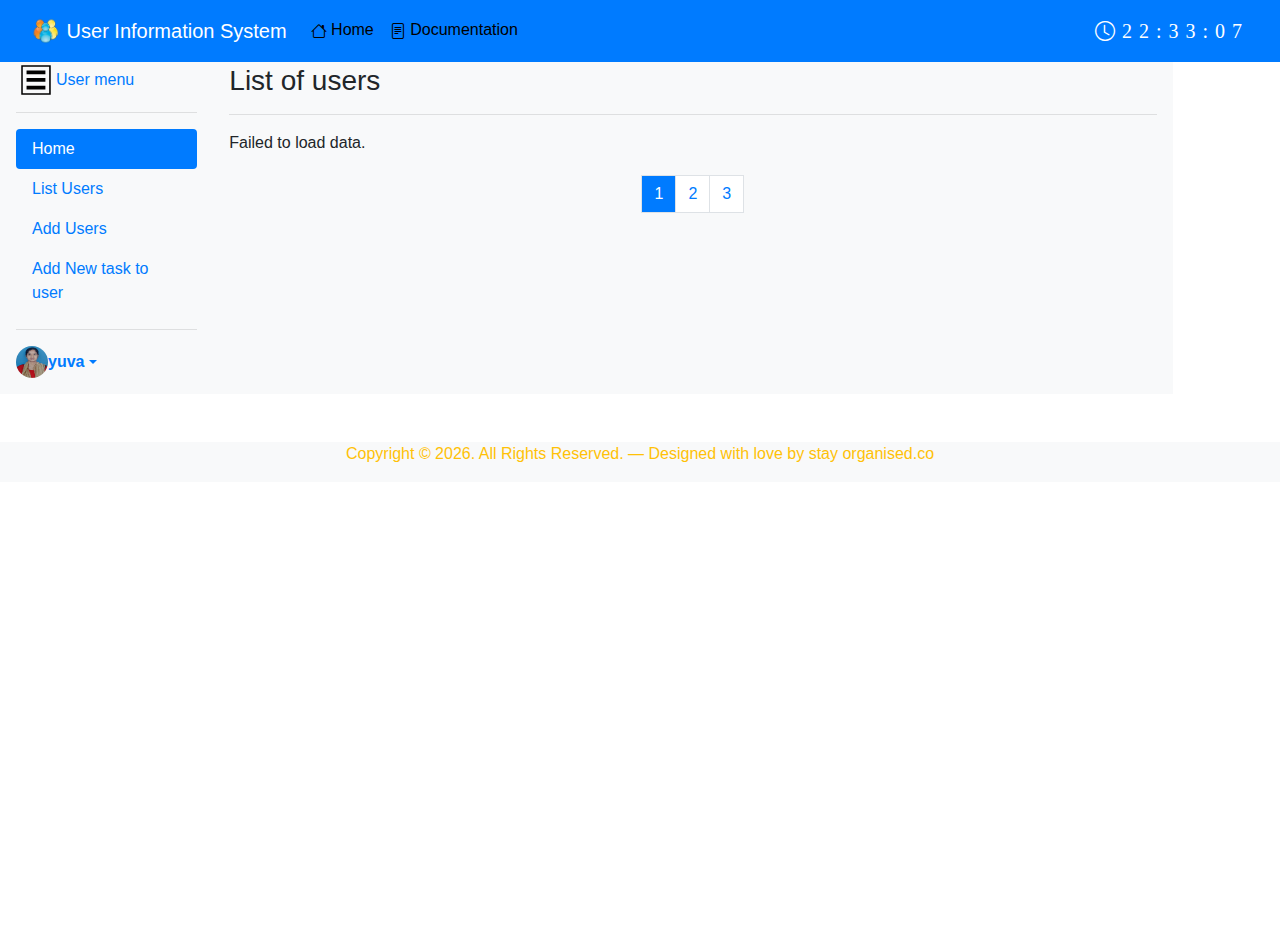
<file: index.html>
<!DOCTYPE html>
<html lang="en">

<head>
    <meta charset="UTF-8">
    <meta name="viewport" content="width=device-width, initial-scale=1.0">
    <meta name="description" content="">
    <meta name="author" content="Mark Otto, Jacob Thornton, and Bootstrap contributors">
    <meta name="generator" content="Hugo 0.84.0">
    <title>Stay Organised</title>
    <script src="//ajax.googleapis.com/ajax/libs/jquery/1.11.0/jquery.min.js"></script>
    <link href="https://cdn.jsdelivr.net/npm/bootstrap@5.0.2/dist/css/bootstrap.min.css" rel="stylesheet"
        integrity="sha384-EVSTQN3/azprG1Anm3QDgpJLIm9Nao0Yz1ztcQTwFspd3yD65VohhpuuCOmLASjC" crossorigin="anonymous">
    <script src="https://cdn.jsdelivr.net/npm/bootstrap@5.2.3/dist/js/bootstrap.bundle.min.js"></script>

    <script src="https://cdn.jsdelivr.net/npm/bootstrap@5.0.2/dist/js/bootstrap.bundle.min.js"
        integrity="sha384-MrcW6ZMFYlzcLA8Nl+NtUVF0sA7MsXsP1UyJoMp4YLEuNSfAP+JcXn/tWtIaxVXM"
        crossorigin="anonymous"></script>
    <!--For Bootstrap  -->

    <!--For Css  -->
    <link rel="stylesheet" href="css/styles.css">
    <link rel="stylesheet" href="https://cdn.jsdelivr.net/npm/bootstrap-icons@1.3.0/font/bootstrap-icons.css">
    <link href="https://cdn.jsdelivr.net/npm/bootstrap-icons@1.10.2/font/bootstrap-icons.css" rel="stylesheet" />
    <link href="css/bootstrap-override.css" rel="stylesheet">
    <!-- <link rel="stylesheet" href="css/custom.css"> -->
    <link rel="stylesheet" href="https://cdnjs.cloudflare.com/ajax/libs/font-awesome/4.7.0/css/font-awesome.min.css">
    <link rel="stylesheet" href="css/sidebars.css">

    <!--For Css  -->
    <link rel="canonical" href="https://getbootstrap.com/docs/5.0/examples/sidebars/">
    <!--for data tables-->
    <link href="https://cdn.jsdelivr.net/npm/bootstrap@5.0.2/dist/css/bootstrap.min.css" rel="stylesheet"
        integrity="sha384-EVSTQN3/azprG1Anm3QDgpJLIm9Nao0Yz1ztcQTwFspd3yD65VohhpuuCOmLASjC" crossorigin="anonymous">
    <link rel="stylesheet" type="text/css" href="https://cdn.datatables.net/1.11.5/css/jquery.dataTables.css">

    <!-- Bootstrap core CSS -->
    <link href="css/bootstrap.min.css" rel="stylesheet">

    <style>
       
    

        @media (min-width: 768px) {
            .bd-placeholder-img-lg {
                font-size: 3.5rem;
            }
        }
    </style>

    <script src="js/sidebars.js"></script>

</head>
<body>
    <svg xmlns="http://www.w3.org/2000/svg" style="display: none;">
        <symbol id="bootstrap" viewBox="0 0 118 94">
            <title>Bootstrap</title>
            <path fill-rule="evenodd" clip-rule="evenodd"
                d="M24.509 0c-6.733 0-11.715 5.893-11.492 12.284.214 6.14-.064 14.092-2.066 20.577C8.943 39.365 5.547 43.485 0 44.014v5.972c5.547.529 8.943 4.649 10.951 11.153 2.002 6.485 2.28 14.437 2.066 20.577C12.794 88.106 17.776 94 24.51 94H93.5c6.733 0 11.714-5.893 11.491-12.284-.214-6.14.064-14.092 2.066-20.577 2.009-6.504 5.396-10.624 10.943-11.153v-5.972c-5.547-.529-8.934-4.649-10.943-11.153-2.002-6.484-2.28-14.437-2.066-20.577C105.214 5.894 100.233 0 93.5 0H24.508zM80 57.863C80 66.663 73.436 72 62.543 72H44a2 2 0 01-2-2V24a2 2 0 012-2h18.437c9.083 0 15.044 4.92 15.044 12.474 0 5.302-4.01 10.049-9.119 10.88v.277C75.317 46.394 80 51.21 80 57.863zM60.521 28.34H49.948v14.934h8.905c6.884 0 10.68-2.772 10.68-7.727 0-4.643-3.264-7.207-9.012-7.207zM49.948 49.2v16.458H60.91c7.167 0 10.964-2.876 10.964-8.281 0-5.406-3.903-8.178-11.425-8.178H49.948z">
            </path>
        </symbol>
        <symbol id="home" viewBox="0 0 16 16">
            <path
                d="M8.354 1.146a.5.5 0 0 0-.708 0l-6 6A.5.5 0 0 0 1.5 7.5v7a.5.5 0 0 0 .5.5h4.5a.5.5 0 0 0 .5-.5v-4h2v4a.5.5 0 0 0 .5.5H14a.5.5 0 0 0 .5-.5v-7a.5.5 0 0 0-.146-.354L13 5.793V2.5a.5.5 0 0 0-.5-.5h-1a.5.5 0 0 0-.5.5v1.293L8.354 1.146zM2.5 14V7.707l5.5-5.5 5.5 5.5V14H10v-4a.5.5 0 0 0-.5-.5h-3a.5.5 0 0 0-.5.5v4H2.5z" />
        </symbol>
        <symbol id="speedometer2" viewBox="0 0 16 16">
            <path
                d="M8 4a.5.5 0 0 1 .5.5V6a.5.5 0 0 1-1 0V4.5A.5.5 0 0 1 8 4zM3.732 5.732a.5.5 0 0 1 .707 0l.915.914a.5.5 0 1 1-.708.708l-.914-.915a.5.5 0 0 1 0-.707zM2 10a.5.5 0 0 1 .5-.5h1.586a.5.5 0 0 1 0 1H2.5A.5.5 0 0 1 2 10zm9.5 0a.5.5 0 0 1 .5-.5h1.5a.5.5 0 0 1 0 1H12a.5.5 0 0 1-.5-.5zm.754-4.246a.389.389 0 0 0-.527-.02L7.547 9.31a.91.91 0 1 0 1.302 1.258l3.434-4.297a.389.389 0 0 0-.029-.518z" />
            <path fill-rule="evenodd"
                d="M0 10a8 8 0 1 1 15.547 2.661c-.442 1.253-1.845 1.602-2.932 1.25C11.309 13.488 9.475 13 8 13c-1.474 0-3.31.488-4.615.911-1.087.352-2.49.003-2.932-1.25A7.988 7.988 0 0 1 0 10zm8-7a7 7 0 0 0-6.603 9.329c.203.575.923.876 1.68.63C4.397 12.533 6.358 12 8 12s3.604.532 4.923.96c.757.245 1.477-.056 1.68-.631A7 7 0 0 0 8 3z" />
        </symbol>
        <symbol id="table" viewBox="0 0 16 16">
            <path
                d="M0 2a2 2 0 0 1 2-2h12a2 2 0 0 1 2 2v12a2 2 0 0 1-2 2H2a2 2 0 0 1-2-2V2zm15 2h-4v3h4V4zm0 4h-4v3h4V8zm0 4h-4v3h3a1 1 0 0 0 1-1v-2zm-5 3v-3H6v3h4zm-5 0v-3H1v2a1 1 0 0 0 1 1h3zm-4-4h4V8H1v3zm0-4h4V4H1v3zm5-3v3h4V4H6zm4 4H6v3h4V8z" />
        </symbol>
        <symbol id="people-circle" viewBox="0 0 16 16">
            <path d="M11 6a3 3 0 1 1-6 0 3 3 0 0 1 6 0z" />
            <path fill-rule="evenodd"
                d="M0 8a8 8 0 1 1 16 0A8 8 0 0 1 0 8zm8-7a7 7 0 0 0-5.468 11.37C3.242 11.226 4.805 10 8 10s4.757 1.225 5.468 2.37A7 7 0 0 0 8 1z" />
        </symbol>
        <symbol id="grid" viewBox="0 0 16 16">
            <path
                d="M1 2.5A1.5 1.5 0 0 1 2.5 1h3A1.5 1.5 0 0 1 7 2.5v3A1.5 1.5 0 0 1 5.5 7h-3A1.5 1.5 0 0 1 1 5.5v-3zM2.5 2a.5.5 0 0 0-.5.5v3a.5.5 0 0 0 .5.5h3a.5.5 0 0 0 .5-.5v-3a.5.5 0 0 0-.5-.5h-3zm6.5.5A1.5 1.5 0 0 1 10.5 1h3A1.5 1.5 0 0 1 15 2.5v3A1.5 1.5 0 0 1 13.5 7h-3A1.5 1.5 0 0 1 9 5.5v-3zm1.5-.5a.5.5 0 0 0-.5.5v3a.5.5 0 0 0 .5.5h3a.5.5 0 0 0 .5-.5v-3a.5.5 0 0 0-.5-.5h-3zM1 10.5A1.5 1.5 0 0 1 2.5 9h3A1.5 1.5 0 0 1 7 10.5v3A1.5 1.5 0 0 1 5.5 15h-3A1.5 1.5 0 0 1 1 13.5v-3zm1.5-.5a.5.5 0 0 0-.5.5v3a.5.5 0 0 0 .5.5h3a.5.5 0 0 0 .5-.5v-3a.5.5 0 0 0-.5-.5h-3zm6.5.5A1.5 1.5 0 0 1 10.5 9h3a1.5 1.5 0 0 1 1.5 1.5v3a1.5 1.5 0 0 1-1.5 1.5h-3A1.5 1.5 0 0 1 9 13.5v-3zm1.5-.5a.5.5 0 0 0-.5.5v3a.5.5 0 0 0 .5.5h3a.5.5 0 0 0 .5-.5v-3a.5.5 0 0 0-.5-.5h-3z" />
        </symbol>
        <symbol id="collection" viewBox="0 0 16 16">
            <path
                d="M2.5 3.5a.5.5 0 0 1 0-1h11a.5.5 0 0 1 0 1h-11zm2-2a.5.5 0 0 1 0-1h7a.5.5 0 0 1 0 1h-7zM0 13a1.5 1.5 0 0 0 1.5 1.5h13A1.5 1.5 0 0 0 16 13V6a1.5 1.5 0 0 0-1.5-1.5h-13A1.5 1.5 0 0 0 0 6v7zm1.5.5A.5.5 0 0 1 1 13V6a.5.5 0 0 1 .5-.5h13a.5.5 0 0 1 .5.5v7a.5.5 0 0 1-.5.5h-13z" />
        </symbol>
        <symbol id="calendar3" viewBox="0 0 16 16">
            <path
                d="M14 0H2a2 2 0 0 0-2 2v12a2 2 0 0 0 2 2h12a2 2 0 0 0 2-2V2a2 2 0 0 0-2-2zM1 3.857C1 3.384 1.448 3 2 3h12c.552 0 1 .384 1 .857v10.286c0 .473-.448.857-1 .857H2c-.552 0-1-.384-1-.857V3.857z" />
            <path
                d="M6.5 7a1 1 0 1 0 0-2 1 1 0 0 0 0 2zm3 0a1 1 0 1 0 0-2 1 1 0 0 0 0 2zm3 0a1 1 0 1 0 0-2 1 1 0 0 0 0 2zm-9 3a1 1 0 1 0 0-2 1 1 0 0 0 0 2zm3 0a1 1 0 1 0 0-2 1 1 0 0 0 0 2zm3 0a1 1 0 1 0 0-2 1 1 0 0 0 0 2zm3 0a1 1 0 1 0 0-2 1 1 0 0 0 0 2zm-9 3a1 1 0 1 0 0-2 1 1 0 0 0 0 2zm3 0a1 1 0 1 0 0-2 1 1 0 0 0 0 2zm3 0a1 1 0 1 0 0-2 1 1 0 0 0 0 2z" />
        </symbol>
        <symbol id="chat-quote-fill" viewBox="0 0 16 16">
            <path
                d="M16 8c0 3.866-3.582 7-8 7a9.06 9.06 0 0 1-2.347-.306c-.584.296-1.925.864-4.181 1.234-.2.032-.352-.176-.273-.362.354-.836.674-1.95.77-2.966C.744 11.37 0 9.76 0 8c0-3.866 3.582-7 8-7s8 3.134 8 7zM7.194 6.766a1.688 1.688 0 0 0-.227-.272 1.467 1.467 0 0 0-.469-.324l-.008-.004A1.785 1.785 0 0 0 5.734 6C4.776 6 4 6.746 4 7.667c0 .92.776 1.666 1.734 1.666.343 0 .662-.095.931-.26-.137.389-.39.804-.81 1.22a.405.405 0 0 0 .011.59c.173.16.447.155.614-.01 1.334-1.329 1.37-2.758.941-3.706a2.461 2.461 0 0 0-.227-.4zM11 9.073c-.136.389-.39.804-.81 1.22a.405.405 0 0 0 .012.59c.172.16.446.155.613-.01 1.334-1.329 1.37-2.758.942-3.706a2.466 2.466 0 0 0-.228-.4 1.686 1.686 0 0 0-.227-.273 1.466 1.466 0 0 0-.469-.324l-.008-.004A1.785 1.785 0 0 0 10.07 6c-.957 0-1.734.746-1.734 1.667 0 .92.777 1.666 1.734 1.666.343 0 .662-.095.931-.26z" />
        </symbol>
        <symbol id="cpu-fill" viewBox="0 0 16 16">
            <path d="M6.5 6a.5.5 0 0 0-.5.5v3a.5.5 0 0 0 .5.5h3a.5.5 0 0 0 .5-.5v-3a.5.5 0 0 0-.5-.5h-3z" />
            <path
                d="M5.5.5a.5.5 0 0 0-1 0V2A2.5 2.5 0 0 0 2 4.5H.5a.5.5 0 0 0 0 1H2v1H.5a.5.5 0 0 0 0 1H2v1H.5a.5.5 0 0 0 0 1H2v1H.5a.5.5 0 0 0 0 1H2A2.5 2.5 0 0 0 4.5 14v1.5a.5.5 0 0 0 1 0V14h1v1.5a.5.5 0 0 0 1 0V14h1v1.5a.5.5 0 0 0 1 0V14h1v1.5a.5.5 0 0 0 1 0V14a2.5 2.5 0 0 0 2.5-2.5h1.5a.5.5 0 0 0 0-1H14v-1h1.5a.5.5 0 0 0 0-1H14v-1h1.5a.5.5 0 0 0 0-1H14v-1h1.5a.5.5 0 0 0 0-1H14A2.5 2.5 0 0 0 11.5 2V.5a.5.5 0 0 0-1 0V2h-1V.5a.5.5 0 0 0-1 0V2h-1V.5a.5.5 0 0 0-1 0V2h-1V.5zm1 4.5h3A1.5 1.5 0 0 1 11 6.5v3A1.5 1.5 0 0 1 9.5 11h-3A1.5 1.5 0 0 1 5 9.5v-3A1.5 1.5 0 0 1 6.5 5z" />
        </symbol>
        <symbol id="gear-fill" viewBox="0 0 16 16">
            <path
                d="M9.405 1.05c-.413-1.4-2.397-1.4-2.81 0l-.1.34a1.464 1.464 0 0 1-2.105.872l-.31-.17c-1.283-.698-2.686.705-1.987 1.987l.169.311c.446.82.023 1.841-.872 2.105l-.34.1c-1.4.413-1.4 2.397 0 2.81l.34.1a1.464 1.464 0 0 1 .872 2.105l-.17.31c-.698 1.283.705 2.686 1.987 1.987l.311-.169a1.464 1.464 0 0 1 2.105.872l.1.34c.413 1.4 2.397 1.4 2.81 0l.1-.34a1.464 1.464 0 0 1 2.105-.872l.31.17c1.283.698 2.686-.705 1.987-1.987l-.169-.311a1.464 1.464 0 0 1 .872-2.105l.34-.1c1.4-.413 1.4-2.397 0-2.81l-.34-.1a1.464 1.464 0 0 1-.872-2.105l.17-.31c.698-1.283-.705-2.686-1.987-1.987l-.311.169a1.464 1.464 0 0 1-2.105-.872l-.1-.34zM8 10.93a2.929 2.929 0 1 1 0-5.86 2.929 2.929 0 0 1 0 5.858z" />
        </symbol>
        <symbol id="speedometer" viewBox="0 0 16 16">
            <path
                d="M8 2a.5.5 0 0 1 .5.5V4a.5.5 0 0 1-1 0V2.5A.5.5 0 0 1 8 2zM3.732 3.732a.5.5 0 0 1 .707 0l.915.914a.5.5 0 1 1-.708.708l-.914-.915a.5.5 0 0 1 0-.707zM2 8a.5.5 0 0 1 .5-.5h1.586a.5.5 0 0 1 0 1H2.5A.5.5 0 0 1 2 8zm9.5 0a.5.5 0 0 1 .5-.5h1.5a.5.5 0 0 1 0 1H12a.5.5 0 0 1-.5-.5zm.754-4.246a.389.389 0 0 0-.527-.02L7.547 7.31A.91.91 0 1 0 8.85 8.569l3.434-4.297a.389.389 0 0 0-.029-.518z" />
            <path fill-rule="evenodd"
                d="M6.664 15.889A8 8 0 1 1 9.336.11a8 8 0 0 1-2.672 15.78zm-4.665-4.283A11.945 11.945 0 0 1 8 10c2.186 0 4.236.585 6.001 1.606a7 7 0 1 0-12.002 0z" />
        </symbol>
        <symbol id="toggles2" viewBox="0 0 16 16">
            <path d="M9.465 10H12a2 2 0 1 1 0 4H9.465c.34-.588.535-1.271.535-2 0-.729-.195-1.412-.535-2z" />
            <path
                d="M6 15a3 3 0 1 0 0-6 3 3 0 0 0 0 6zm0 1a4 4 0 1 1 0-8 4 4 0 0 1 0 8zm.535-10a3.975 3.975 0 0 1-.409-1H4a1 1 0 0 1 0-2h2.126c.091-.355.23-.69.41-1H4a2 2 0 1 0 0 4h2.535z" />
            <path d="M14 4a4 4 0 1 1-8 0 4 4 0 0 1 8 0z" />
        </symbol>
        <symbol id="tools" viewBox="0 0 16 16">
            <path
                d="M1 0L0 1l2.2 3.081a1 1 0 0 0 .815.419h.07a1 1 0 0 1 .708.293l2.675 2.675-2.617 2.654A3.003 3.003 0 0 0 0 13a3 3 0 1 0 5.878-.851l2.654-2.617.968.968-.305.914a1 1 0 0 0 .242 1.023l3.356 3.356a1 1 0 0 0 1.414 0l1.586-1.586a1 1 0 0 0 0-1.414l-3.356-3.356a1 1 0 0 0-1.023-.242L10.5 9.5l-.96-.96 2.68-2.643A3.005 3.005 0 0 0 16 3c0-.269-.035-.53-.102-.777l-2.14 2.141L12 4l-.364-1.757L13.777.102a3 3 0 0 0-3.675 3.68L7.462 6.46 4.793 3.793a1 1 0 0 1-.293-.707v-.071a1 1 0 0 0-.419-.814L1 0zm9.646 10.646a.5.5 0 0 1 .708 0l3 3a.5.5 0 0 1-.708.708l-3-3a.5.5 0 0 1 0-.708zM3 11l.471.242.529.026.287.445.445.287.026.529L5 13l-.242.471-.026.529-.445.287-.287.445-.529.026L3 15l-.471-.242L2 14.732l-.287-.445L1.268 14l-.026-.529L1 13l.242-.471.026-.529.445-.287.287-.445.529-.026L3 11z" />
        </symbol>
        <symbol id="chevron-right" viewBox="0 0 16 16">
            <path fill-rule="evenodd"
                d="M4.646 1.646a.5.5 0 0 1 .708 0l6 6a.5.5 0 0 1 0 .708l-6 6a.5.5 0 0 1-.708-.708L10.293 8 4.646 2.354a.5.5 0 0 1 0-.708z" />
        </symbol>
        <symbol id="geo-fill" viewBox="0 0 16 16">
            <path fill-rule="evenodd"
                d="M4 4a4 4 0 1 1 4.5 3.969V13.5a.5.5 0 0 1-1 0V7.97A4 4 0 0 1 4 3.999zm2.493 8.574a.5.5 0 0 1-.411.575c-.712.118-1.28.295-1.655.493a1.319 1.319 0 0 0-.37.265.301.301 0 0 0-.057.09V14l.002.008a.147.147 0 0 0 .016.033.617.617 0 0 0 .145.15c.165.13.435.27.813.395.751.25 1.82.414 3.024.414s2.273-.163 3.024-.414c.378-.126.648-.265.813-.395a.619.619 0 0 0 .146-.15.148.148 0 0 0 .015-.033L12 14v-.004a.301.301 0 0 0-.057-.09 1.318 1.318 0 0 0-.37-.264c-.376-.198-.943-.375-1.655-.493a.5.5 0 1 1 .164-.986c.77.127 1.452.328 1.957.594C12.5 13 13 13.4 13 14c0 .426-.26.752-.544.977-.29.228-.68.413-1.116.558-.878.293-2.059.465-3.34.465-1.281 0-2.462-.172-3.34-.465-.436-.145-.826-.33-1.116-.558C3.26 14.752 3 14.426 3 14c0-.599.5-1 .961-1.243.505-.266 1.187-.467 1.957-.594a.5.5 0 0 1 .575.411z" />
        </symbol>
        <symbol id="bi bi-view-list" viewBox="0 0 16 16">
            <path fill-rule="evenodd"
                d="M3 4.5h10a2 2 0 0 1 2 2v3a2 2 0 0 1-2 2H3a2 2 0 0 1-2-2v-3a2 2 0 0 1 2-2m0 1a1 1 0 0 0-1 1v3a1 1 0 0 0 1 1h10a1 1 0 0 0 1-1v-3a1 1 0 0 0-1-1zM1 2a.5.5 0 0 1 .5-.5h13a.5.5 0 0 1 0 1h-13A.5.5 0 0 1 1 2m0 12a.5.5 0 0 1 .5-.5h13a.5.5 0 0 1 0 1h-13A.5.5 0 0 1 1 14" />
        </symbol>
    </svg>
    <nav class="navbar navbar-expand-lg navbar-dark bg-primary fixed-top">
        <div class="container-fluid">
            <a class="navbar-brand" href="index.html">
                <img src="images/pngegg.png" width="30" height="30" class="d-inline-block align-top" alt="Griyaa Skills Logo">
                <span>User Information System</span>
            </a>
            <button class="navbar-toggler" type="button" data-bs-toggle="collapse" data-bs-target="#navbarCollapse" aria-controls="navbarCollapse" aria-expanded="false" aria-label="Toggle navigation">
                <span class="navbar-toggler-icon"></span>
            </button>
            <div class="collapse navbar-collapse" id="navbarCollapse">
                <ul class="navbar-nav mr-auto mb-2 mb-lg-0">
                    <li class="nav-item">
                        <a class="nav-link active" href="index.html"><span class="bi bi-house"></span> Home</a>
                    </li>
                    <li class="nav-item">
                        <a class="nav-link active" href="documentation.html"><span class="bi bi-file-text"></span> Documentation</a>
                    </li>
                </ul>
                <div class="navbar-text text-white">
                    <span class="bi bi-clock clock"></span>
                </div>
            </div>
        </div>
    </nav>
       <div class="container-fluid mt-5">
        <div class="row">
            <!-- Left column (menu) -->
            <div class="col-md-2 sidebar bg-light p-3">
                <a href="/" class="d-flex align-items-center link-dark text-decoration-none">
                    <img src="images/menu.svg" width="40" height="32" class="d-inline-block align-top" alt="Griyaa Skills Logo">
                    <span class="fs-4"> User menu</span>
                </a>
                <hr>
                <ul class="nav nav-pills flex-column mb-auto">
                    <li class="nav-item">
                        <a href="index.html" class="nav-link active" aria-current="page">
                            Home
                        </a>
                    </li>
                    <li>
                        <a href="index.html" class="nav-link link-dark">
                            List Users
                        </a>
                    </li>
                    <li>
                        <a href="new_user.html" class="nav-link link-dark">
                            Add Users
                        </a>
                    </li>
                    <li>
                        <a href="new-todo.html" class="nav-link link-dark">
                            Add New task to user
                        </a>
                    </li>
                </ul>
                <hr>
                <div class="dropdown">
                    <a href="#" class="d-flex align-items-center link-dark text-decoration-none dropdown-toggle"
                        id="dropdownUser2" data-bs-toggle="dropdown" aria-expanded="false">
                        <img src="./images/20240421_201743.jpg" alt="" width="32" height="32" class="rounded-circle me-2">
                        <strong>yuva</strong>
                    </a>
                    <ul class="dropdown-menu text-small shadow" aria-labelledby="dropdownUser2">
                     
                        <li><a class="dropdown-item" href="#">Settings</a></li>
                        <li><a class="dropdown-item" href="#">Profile</a></li>
                        <li>
                            <hr class="dropdown-divider">
                        </li>
                        <li><a class="dropdown-item" href="#">Sign out</a></li>
                    </ul>
                </div>
            </div>
            <!-- Right column (user data) -->
            <div class="col-md-9 p-3 bg-light">
                <h3>List of users</h3>
                <hr>
                <div id="userData"></div>
                <div class="pagination" id="paginationControls">
                    <a href="#" class="page-link" data-page="1">1</a>
                    <a href="#" class="page-link" data-page="2">2</a>
                    <a href="#" class="page-link" data-page="3">3</a>
                </div>
            </div>
        </div>
    </div>
    <script>
        window.onload = function () {
            const userDataDiv = document.getElementById('userData');
            const paginationControls = document.getElementById('paginationControls');
            const itemsPerPage = 5;
            let currentPage = 1;
            let userData = [];

            fetch('http://localhost:8083/api/users')
                .then(response => {
                    if (!response.ok) {
                        throw new Error('Network response was not ok');
                    }
                    return response.json();
                })
                .then(data => {
                    userData = data;
                    renderTable();
                    renderPaginationControls();
                })
                .catch(error => {
                    console.error('Error fetching data:', error);
                    userDataDiv.textContent = 'Failed to load data.';
                });

            function renderTable() {
                userDataDiv.innerHTML = '';
                const start = (currentPage - 1) * itemsPerPage;
                const end = start + itemsPerPage;
                const paginatedData = userData.slice(start, end);

                if (paginatedData.length > 0) {
                    const table = document.createElement('table');
                    table.classList.add('table', 'table-hover', 'table-bordered');
                    table.border = '1';

                    const headerRow = table.insertRow();
                    for (const key in paginatedData[0]) {
                        const headerCell = document.createElement('th');
                        headerCell.textContent = key;
                        headerRow.appendChild(headerCell);
                    }
                    const detailsHeaderCell = document.createElement('th');
                    detailsHeaderCell.textContent = 'Details';
                    headerRow.appendChild(detailsHeaderCell);

                    paginatedData.forEach(user => {
                        const row = table.insertRow();
                        for (const key in user) {
                            const cell = row.insertCell();
                            cell.textContent = user[key];
                        }
                        const showDetailsCell = document.createElement('td');
                        const detailsLink = document.createElement('a');
                        detailsLink.href = `user-todos.html?uid=${user.id}`;
                        detailsLink.textContent = 'See details';
                        showDetailsCell.appendChild(detailsLink);
                        row.appendChild(showDetailsCell);
                    });

                    userDataDiv.appendChild(table);
                } else {
                    userDataDiv.textContent = 'No users found.';
                }
            }

            function renderPaginationControls() {
                const paginationControls = document.querySelector('.pagination');
                paginationControls.innerHTML = '';
                const totalPages = Math.ceil(userData.length / itemsPerPage);

                for (let i = 1; i <= totalPages; i++) {
                    const button = document.createElement('button');
                    button.textContent = i;
                    if (i === currentPage) {
                        button.classList.add('active');
                    }
                    button.addEventListener('click', () => {
                        currentPage = i;
                        renderTable();
                        renderPaginationControls();
                    });
                    paginationControls.appendChild(button);
                }
            }

        }

        function updateClock() {
            var now = new Date();
            var hours = now.getHours();
            var minutes = now.getMinutes();
            var seconds = now.getSeconds();

            // Ensure double digits
            hours = hours < 10 ? '0' + hours : hours;
            minutes = minutes < 10 ? '0' + minutes : minutes;
            seconds = seconds < 10 ? '0' + seconds : seconds;

            // Format time
            var time = hours + ':' + minutes + ':' + seconds;

            // Display time in the clock area
            document.querySelector('.clock').textContent = time;
        }

        // Update clock every second
        setInterval(updateClock, 1000);

        // Initial call to display the clock
        updateClock();

        document.addEventListener("DOMContentLoaded", function () {
            function changePage(pageNumber) {
                console.log("Page changed to: " + pageNumber);

                document.querySelectorAll('.page-link').forEach(function (link) {
                    link.classList.remove('active');
                });

                document.querySelector('.page-link[data-page="' + pageNumber + '"]').classList.add('active');
            }

            document.querySelectorAll('.page-link').forEach(function (link) {
                link.addEventListener('click', function (event) {
                    event.preventDefault();
                    var pageNumber = this.getAttribute('data-page');
                    changePage(pageNumber);
                });
            });

            document.querySelector('.page-link[data-page="1"]').classList.add('active');
        });
    </script>
  <script src="js/bootstrap.bundle.min.js"></script>
    <script src="https://ajax.googleapis.com/ajax/libs/jquery/3.5.1/jquery.min.js"></script>
    <script src="https://cdnjs.cloudflare.com/ajax/libs/popper.js/1.16.0/umd/popper.min.js"></script>
    <script src="https://maxcdn.bootstrapcdn.com/bootstrap/4.5.2/js/bootstrap.min.js"></script>

    <!-- Custom JavaScript -->
    <div class="site-footer bg-light">
        <div class="container">
            <div class="row mt-5 text-warning">
                <div class="col-12 text-center">
                    <p class="text-warning">Copyright &copy;
                        <script>document.write(new Date().getFullYear());</script>. All Rights Reserved. &mdash;
                        Designed with love by stay organised.co
                    </p>
                </div>
            </div>
        </div>
    </div>
</body>
</html>
</file>
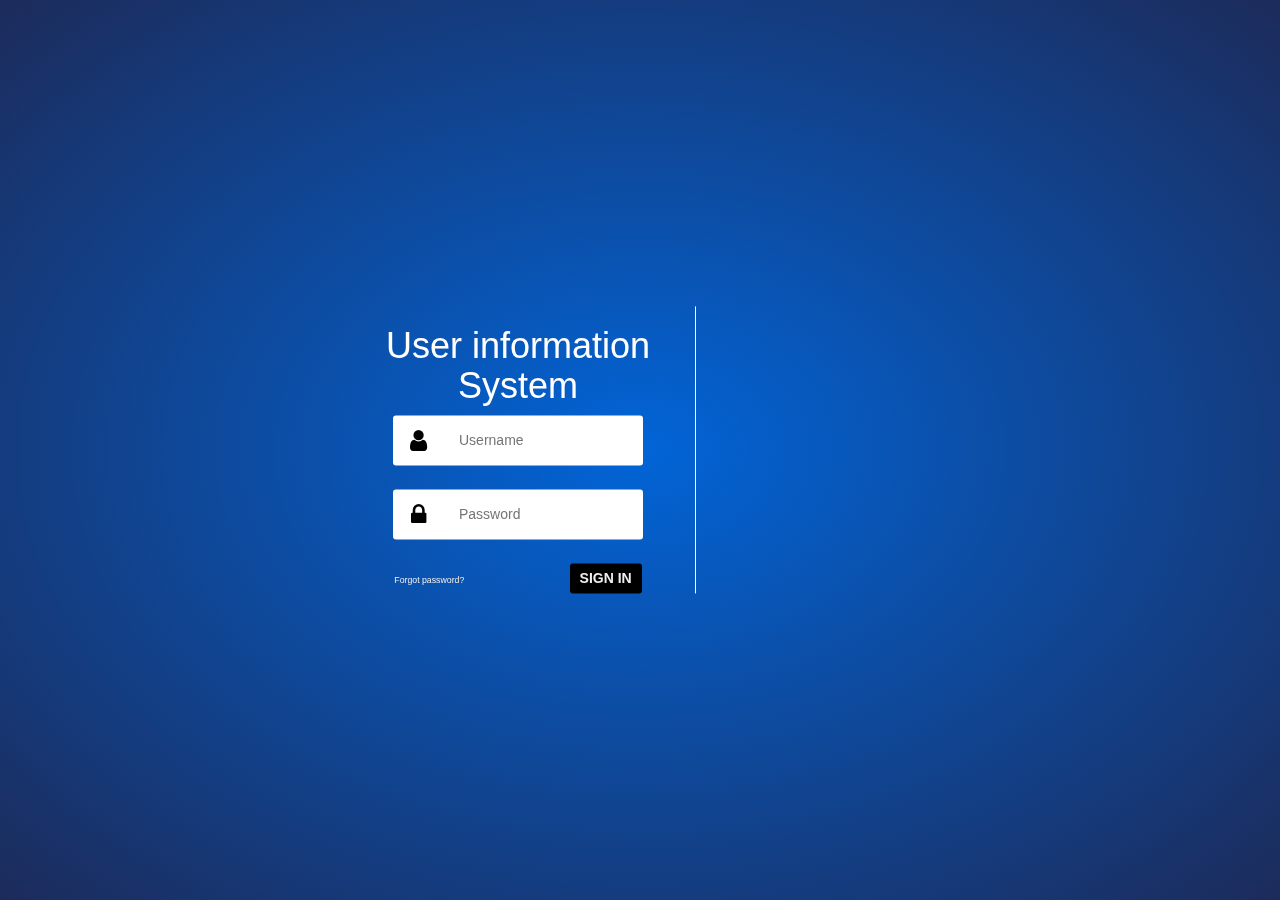
<file: login.html>
<!DOCTYPE html>
<html lang="en">

<head>
    <meta charset="UTF-8">
    <meta name="viewport" content="width=device-width, initial-scale=1.0">
    <title>Document</title>
    <link href="//maxcdn.bootstrapcdn.com/bootstrap/4.1.1/css/bootstrap.min.css" rel="stylesheet" id="bootstrap-css">
    <script src="//maxcdn.bootstrapcdn.com/bootstrap/4.1.1/js/bootstrap.min.js"></script>
    <script src="//cdnjs.cloudflare.com/ajax/libs/jquery/3.2.1/jquery.min.js"></script>
    <!------ Include the above in your HEAD tag ---------->

    <link href="//maxcdn.bootstrapcdn.com/bootstrap/3.3.0/css/bootstrap.min.css" rel="stylesheet" id="bootstrap-css">
    <script src="//maxcdn.bootstrapcdn.com/bootstrap/3.3.0/js/bootstrap.min.js"></script>
    <script src="//code.jquery.com/jquery-1.11.1.min.js"></script>
    <!-- Include the above in your HEAD tag -->

    <link rel="stylesheet" href="//maxcdn.bootstrapcdn.com/font-awesome/4.3.0/css/font-awesome.min.css">
    <link rel="stylesheet" href="css/login.css">
</head>

<body>
    <div class="main">


        <div class="container">
            <center>
                <div class="middle">
                    <div id="login">
                        <h1>User information System</h1>
                        <form action="javascript:void(0);" method="get" id="todoForm">

                            <fieldset class="clearfix">

                                <p><span class="fa fa-user"></span><input type="text" Placeholder="Username" required>
                                </p> <!-- JS because of IE support; better: placeholder="Username" -->
                                <p><span class="fa fa-lock"></span><input type="password" Placeholder="Password"
                                        required></p> <!-- JS because of IE support; better: placeholder="Password" -->

                                <div>
                                    <span style="width:48%; text-align:left;  display: inline-block;"><a
                                            class="small-text" href="#">Forgot
                                            password?</a></span>
                                    <span style="width:50%; text-align:right;  display: inline-block;"><input
                                            type="submit" value="Sign In"></span>
                                </div>

                            </fieldset>
                            <div class="clearfix"></div>
                        </form>

                        <div class="clearfix"></div>

                    </div> <!-- end login -->
                    <div class="logo">

                        <div class="clearfix"></div>
                    </div>

                </div>
            </center>
        </div>

    </div>
    <script>
        window.onload = function () {
            const form = document.getElementById('todoForm');
            form.addEventListener('submit', function (event) {
                event.preventDefault(); // Prevent default form submission
    
                const formData = new FormData(form);
                const name = formData.get('name');
                const username = formData.get('username');
                const password = formData.get('password');
    
                // Check if user exists by sending a GET request to retrieve user data
                fetch(`http://localhost:8083/api/users?username=${username}`, {
                    method: 'GET',
                    headers: {
                        'Content-Type': 'application/json'
                    }
                })
                .then(response => {
                    if (response.ok) {
                        return response.json(); // Parse response JSON
                    } else {
                        throw new Error('Failed to retrieve user data');
                    }
                })
                .then(userData => {
                    // User exists if userData is not empty
                    if (userData && userData.length > 0) {
                        // Redirect to index.html if user is found
                        window.location.href = 'index.html';
                    } else {
                        // Show error message if user does not exist
                        alert('You are not an admin user.');
                    }
                })
                .catch(error => {
                    console.error('Error checking user data:', error);
                    alert('Failed to check user data. Please try again.');
                });
            });
            
        };
    </script>
    
</body>

</html>
</file>
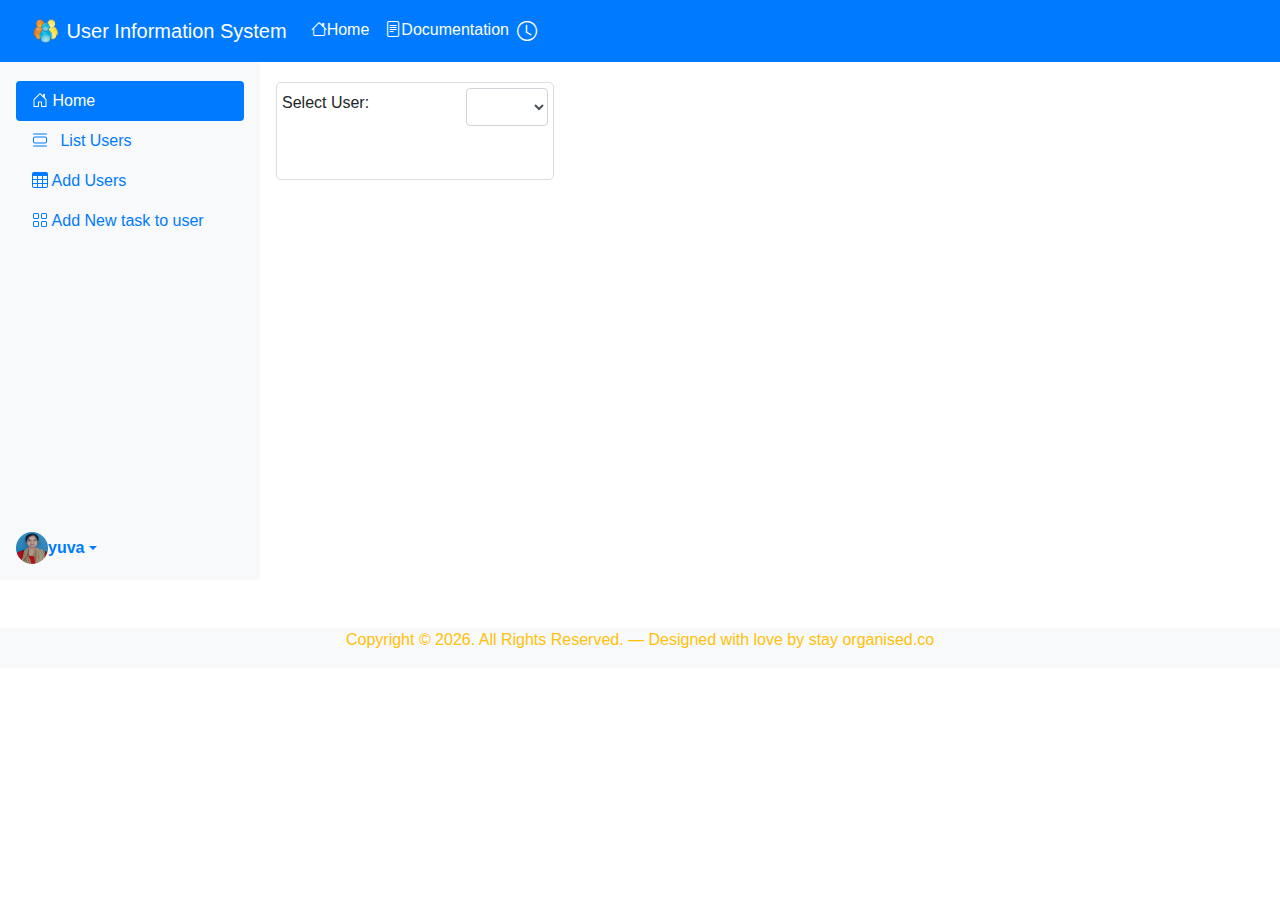
<file: user-todos.html>
<!DOCTYPE html>
<html lang="en">

<head>
    <meta charset="UTF-8">
    <meta name="viewport" content="width=device-width, initial-scale=1.0">
    <meta name="description" content="">
    <meta name="author" content="Mark Otto, Jacob Thornton, and Bootstrap contributors">
    <meta name="generator" content="Hugo 0.84.0">
    <title>Stay Organised</title>
    <script src="//ajax.googleapis.com/ajax/libs/jquery/1.11.0/jquery.min.js"></script>
    <link href="https://cdn.jsdelivr.net/npm/bootstrap@5.0.2/dist/css/bootstrap.min.css" rel="stylesheet"
        integrity="sha384-EVSTQN3/azprG1Anm3QDgpJLIm9Nao0Yz1ztcQTwFspd3yD65VohhpuuCOmLASjC" crossorigin="anonymous">
    <script src="https://cdn.jsdelivr.net/npm/bootstrap@5.2.3/dist/js/bootstrap.bundle.min.js"></script>

    <script src="https://cdn.jsdelivr.net/npm/bootstrap@5.0.2/dist/js/bootstrap.bundle.min.js"
        integrity="sha384-MrcW6ZMFYlzcLA8Nl+NtUVF0sA7MsXsP1UyJoMp4YLEuNSfAP+JcXn/tWtIaxVXM"
        crossorigin="anonymous"></script>
    <!--For Bootstrap  -->

    <!--For Css  -->
    <link rel="stylesheet" href="css/styles.css">
    <link rel="stylesheet" href="https://cdn.jsdelivr.net/npm/bootstrap-icons@1.3.0/font/bootstrap-icons.css">
    <link href="https://cdn.jsdelivr.net/npm/bootstrap-icons@1.10.2/font/bootstrap-icons.css" rel="stylesheet" />
    <link href="css/bootstrap-override.css" rel="stylesheet">
    <!-- <link rel="stylesheet" href="css/custom.css"> -->
    <link rel="stylesheet" href="https://cdnjs.cloudflare.com/ajax/libs/font-awesome/4.7.0/css/font-awesome.min.css">
    <link rel="stylesheet" href="css/sidebars.css">

    <!--For Css  -->
    <link rel="canonical" href="https://getbootstrap.com/docs/5.0/examples/sidebars/">



    <!-- Bootstrap core CSS -->
    <link href="css/bootstrap.min.css" rel="stylesheet">

    <style>
        .bd-placeholder-img {
            font-size: 1.125rem;
            text-anchor: middle;
            -webkit-user-select: none;
            -moz-user-select: none;
            user-select: none;
        }

        .checked {
            color: dodgerblue;
        }

        @media (min-width: 768px) {
            .bd-placeholder-img-lg {
                font-size: 3.5rem;
            }
        }
    </style>





    <script src="js/sidebars.js"></script>

</head>

<body>
    <svg xmlns="http://www.w3.org/2000/svg" style="display: none;">
        <symbol id="bootstrap" viewBox="0 0 118 94">
            <title>Bootstrap</title>
            <path fill-rule="evenodd" clip-rule="evenodd"
                d="M24.509 0c-6.733 0-11.715 5.893-11.492 12.284.214 6.14-.064 14.092-2.066 20.577C8.943 39.365 5.547 43.485 0 44.014v5.972c5.547.529 8.943 4.649 10.951 11.153 2.002 6.485 2.28 14.437 2.066 20.577C12.794 88.106 17.776 94 24.51 94H93.5c6.733 0 11.714-5.893 11.491-12.284-.214-6.14.064-14.092 2.066-20.577 2.009-6.504 5.396-10.624 10.943-11.153v-5.972c-5.547-.529-8.934-4.649-10.943-11.153-2.002-6.484-2.28-14.437-2.066-20.577C105.214 5.894 100.233 0 93.5 0H24.508zM80 57.863C80 66.663 73.436 72 62.543 72H44a2 2 0 01-2-2V24a2 2 0 012-2h18.437c9.083 0 15.044 4.92 15.044 12.474 0 5.302-4.01 10.049-9.119 10.88v.277C75.317 46.394 80 51.21 80 57.863zM60.521 28.34H49.948v14.934h8.905c6.884 0 10.68-2.772 10.68-7.727 0-4.643-3.264-7.207-9.012-7.207zM49.948 49.2v16.458H60.91c7.167 0 10.964-2.876 10.964-8.281 0-5.406-3.903-8.178-11.425-8.178H49.948z">
            </path>
        </symbol>
        <symbol id="home" viewBox="0 0 16 16">
            <path
                d="M8.354 1.146a.5.5 0 0 0-.708 0l-6 6A.5.5 0 0 0 1.5 7.5v7a.5.5 0 0 0 .5.5h4.5a.5.5 0 0 0 .5-.5v-4h2v4a.5.5 0 0 0 .5.5H14a.5.5 0 0 0 .5-.5v-7a.5.5 0 0 0-.146-.354L13 5.793V2.5a.5.5 0 0 0-.5-.5h-1a.5.5 0 0 0-.5.5v1.293L8.354 1.146zM2.5 14V7.707l5.5-5.5 5.5 5.5V14H10v-4a.5.5 0 0 0-.5-.5h-3a.5.5 0 0 0-.5.5v4H2.5z" />
        </symbol>
        <symbol id="speedometer2" viewBox="0 0 16 16">
            <path
                d="M8 4a.5.5 0 0 1 .5.5V6a.5.5 0 0 1-1 0V4.5A.5.5 0 0 1 8 4zM3.732 5.732a.5.5 0 0 1 .707 0l.915.914a.5.5 0 1 1-.708.708l-.914-.915a.5.5 0 0 1 0-.707zM2 10a.5.5 0 0 1 .5-.5h1.586a.5.5 0 0 1 0 1H2.5A.5.5 0 0 1 2 10zm9.5 0a.5.5 0 0 1 .5-.5h1.5a.5.5 0 0 1 0 1H12a.5.5 0 0 1-.5-.5zm.754-4.246a.389.389 0 0 0-.527-.02L7.547 9.31a.91.91 0 1 0 1.302 1.258l3.434-4.297a.389.389 0 0 0-.029-.518z" />
            <path fill-rule="evenodd"
                d="M0 10a8 8 0 1 1 15.547 2.661c-.442 1.253-1.845 1.602-2.932 1.25C11.309 13.488 9.475 13 8 13c-1.474 0-3.31.488-4.615.911-1.087.352-2.49.003-2.932-1.25A7.988 7.988 0 0 1 0 10zm8-7a7 7 0 0 0-6.603 9.329c.203.575.923.876 1.68.63C4.397 12.533 6.358 12 8 12s3.604.532 4.923.96c.757.245 1.477-.056 1.68-.631A7 7 0 0 0 8 3z" />
        </symbol>
        <symbol id="table" viewBox="0 0 16 16">
            <path
                d="M0 2a2 2 0 0 1 2-2h12a2 2 0 0 1 2 2v12a2 2 0 0 1-2 2H2a2 2 0 0 1-2-2V2zm15 2h-4v3h4V4zm0 4h-4v3h4V8zm0 4h-4v3h3a1 1 0 0 0 1-1v-2zm-5 3v-3H6v3h4zm-5 0v-3H1v2a1 1 0 0 0 1 1h3zm-4-4h4V8H1v3zm0-4h4V4H1v3zm5-3v3h4V4H6zm4 4H6v3h4V8z" />
        </symbol>
        <symbol id="people-circle" viewBox="0 0 16 16">
            <path d="M11 6a3 3 0 1 1-6 0 3 3 0 0 1 6 0z" />
            <path fill-rule="evenodd"
                d="M0 8a8 8 0 1 1 16 0A8 8 0 0 1 0 8zm8-7a7 7 0 0 0-5.468 11.37C3.242 11.226 4.805 10 8 10s4.757 1.225 5.468 2.37A7 7 0 0 0 8 1z" />
        </symbol>
        <symbol id="grid" viewBox="0 0 16 16">
            <path
                d="M1 2.5A1.5 1.5 0 0 1 2.5 1h3A1.5 1.5 0 0 1 7 2.5v3A1.5 1.5 0 0 1 5.5 7h-3A1.5 1.5 0 0 1 1 5.5v-3zM2.5 2a.5.5 0 0 0-.5.5v3a.5.5 0 0 0 .5.5h3a.5.5 0 0 0 .5-.5v-3a.5.5 0 0 0-.5-.5h-3zm6.5.5A1.5 1.5 0 0 1 10.5 1h3A1.5 1.5 0 0 1 15 2.5v3A1.5 1.5 0 0 1 13.5 7h-3A1.5 1.5 0 0 1 9 5.5v-3zm1.5-.5a.5.5 0 0 0-.5.5v3a.5.5 0 0 0 .5.5h3a.5.5 0 0 0 .5-.5v-3a.5.5 0 0 0-.5-.5h-3zM1 10.5A1.5 1.5 0 0 1 2.5 9h3A1.5 1.5 0 0 1 7 10.5v3A1.5 1.5 0 0 1 5.5 15h-3A1.5 1.5 0 0 1 1 13.5v-3zm1.5-.5a.5.5 0 0 0-.5.5v3a.5.5 0 0 0 .5.5h3a.5.5 0 0 0 .5-.5v-3a.5.5 0 0 0-.5-.5h-3zm6.5.5A1.5 1.5 0 0 1 10.5 9h3a1.5 1.5 0 0 1 1.5 1.5v3a1.5 1.5 0 0 1-1.5 1.5h-3A1.5 1.5 0 0 1 9 13.5v-3zm1.5-.5a.5.5 0 0 0-.5.5v3a.5.5 0 0 0 .5.5h3a.5.5 0 0 0 .5-.5v-3a.5.5 0 0 0-.5-.5h-3z" />
        </symbol>
        <symbol id="collection" viewBox="0 0 16 16">
            <path
                d="M2.5 3.5a.5.5 0 0 1 0-1h11a.5.5 0 0 1 0 1h-11zm2-2a.5.5 0 0 1 0-1h7a.5.5 0 0 1 0 1h-7zM0 13a1.5 1.5 0 0 0 1.5 1.5h13A1.5 1.5 0 0 0 16 13V6a1.5 1.5 0 0 0-1.5-1.5h-13A1.5 1.5 0 0 0 0 6v7zm1.5.5A.5.5 0 0 1 1 13V6a.5.5 0 0 1 .5-.5h13a.5.5 0 0 1 .5.5v7a.5.5 0 0 1-.5.5h-13z" />
        </symbol>
        <symbol id="calendar3" viewBox="0 0 16 16">
            <path
                d="M14 0H2a2 2 0 0 0-2 2v12a2 2 0 0 0 2 2h12a2 2 0 0 0 2-2V2a2 2 0 0 0-2-2zM1 3.857C1 3.384 1.448 3 2 3h12c.552 0 1 .384 1 .857v10.286c0 .473-.448.857-1 .857H2c-.552 0-1-.384-1-.857V3.857z" />
            <path
                d="M6.5 7a1 1 0 1 0 0-2 1 1 0 0 0 0 2zm3 0a1 1 0 1 0 0-2 1 1 0 0 0 0 2zm3 0a1 1 0 1 0 0-2 1 1 0 0 0 0 2zm-9 3a1 1 0 1 0 0-2 1 1 0 0 0 0 2zm3 0a1 1 0 1 0 0-2 1 1 0 0 0 0 2zm3 0a1 1 0 1 0 0-2 1 1 0 0 0 0 2zm3 0a1 1 0 1 0 0-2 1 1 0 0 0 0 2zm-9 3a1 1 0 1 0 0-2 1 1 0 0 0 0 2zm3 0a1 1 0 1 0 0-2 1 1 0 0 0 0 2zm3 0a1 1 0 1 0 0-2 1 1 0 0 0 0 2z" />
        </symbol>
        <symbol id="chat-quote-fill" viewBox="0 0 16 16">
            <path
                d="M16 8c0 3.866-3.582 7-8 7a9.06 9.06 0 0 1-2.347-.306c-.584.296-1.925.864-4.181 1.234-.2.032-.352-.176-.273-.362.354-.836.674-1.95.77-2.966C.744 11.37 0 9.76 0 8c0-3.866 3.582-7 8-7s8 3.134 8 7zM7.194 6.766a1.688 1.688 0 0 0-.227-.272 1.467 1.467 0 0 0-.469-.324l-.008-.004A1.785 1.785 0 0 0 5.734 6C4.776 6 4 6.746 4 7.667c0 .92.776 1.666 1.734 1.666.343 0 .662-.095.931-.26-.137.389-.39.804-.81 1.22a.405.405 0 0 0 .011.59c.173.16.447.155.614-.01 1.334-1.329 1.37-2.758.941-3.706a2.461 2.461 0 0 0-.227-.4zM11 9.073c-.136.389-.39.804-.81 1.22a.405.405 0 0 0 .012.59c.172.16.446.155.613-.01 1.334-1.329 1.37-2.758.942-3.706a2.466 2.466 0 0 0-.228-.4 1.686 1.686 0 0 0-.227-.273 1.466 1.466 0 0 0-.469-.324l-.008-.004A1.785 1.785 0 0 0 10.07 6c-.957 0-1.734.746-1.734 1.667 0 .92.777 1.666 1.734 1.666.343 0 .662-.095.931-.26z" />
        </symbol>
        <symbol id="cpu-fill" viewBox="0 0 16 16">
            <path d="M6.5 6a.5.5 0 0 0-.5.5v3a.5.5 0 0 0 .5.5h3a.5.5 0 0 0 .5-.5v-3a.5.5 0 0 0-.5-.5h-3z" />
            <path
                d="M5.5.5a.5.5 0 0 0-1 0V2A2.5 2.5 0 0 0 2 4.5H.5a.5.5 0 0 0 0 1H2v1H.5a.5.5 0 0 0 0 1H2v1H.5a.5.5 0 0 0 0 1H2v1H.5a.5.5 0 0 0 0 1H2A2.5 2.5 0 0 0 4.5 14v1.5a.5.5 0 0 0 1 0V14h1v1.5a.5.5 0 0 0 1 0V14h1v1.5a.5.5 0 0 0 1 0V14h1v1.5a.5.5 0 0 0 1 0V14a2.5 2.5 0 0 0 2.5-2.5h1.5a.5.5 0 0 0 0-1H14v-1h1.5a.5.5 0 0 0 0-1H14v-1h1.5a.5.5 0 0 0 0-1H14v-1h1.5a.5.5 0 0 0 0-1H14A2.5 2.5 0 0 0 11.5 2V.5a.5.5 0 0 0-1 0V2h-1V.5a.5.5 0 0 0-1 0V2h-1V.5a.5.5 0 0 0-1 0V2h-1V.5zm1 4.5h3A1.5 1.5 0 0 1 11 6.5v3A1.5 1.5 0 0 1 9.5 11h-3A1.5 1.5 0 0 1 5 9.5v-3A1.5 1.5 0 0 1 6.5 5z" />
        </symbol>
        <symbol id="gear-fill" viewBox="0 0 16 16">
            <path
                d="M9.405 1.05c-.413-1.4-2.397-1.4-2.81 0l-.1.34a1.464 1.464 0 0 1-2.105.872l-.31-.17c-1.283-.698-2.686.705-1.987 1.987l.169.311c.446.82.023 1.841-.872 2.105l-.34.1c-1.4.413-1.4 2.397 0 2.81l.34.1a1.464 1.464 0 0 1 .872 2.105l-.17.31c-.698 1.283.705 2.686 1.987 1.987l.311-.169a1.464 1.464 0 0 1 2.105.872l.1.34c.413 1.4 2.397 1.4 2.81 0l.1-.34a1.464 1.464 0 0 1 2.105-.872l.31.17c1.283.698 2.686-.705 1.987-1.987l-.169-.311a1.464 1.464 0 0 1 .872-2.105l.34-.1c1.4-.413 1.4-2.397 0-2.81l-.34-.1a1.464 1.464 0 0 1-.872-2.105l.17-.31c.698-1.283-.705-2.686-1.987-1.987l-.311.169a1.464 1.464 0 0 1-2.105-.872l-.1-.34zM8 10.93a2.929 2.929 0 1 1 0-5.86 2.929 2.929 0 0 1 0 5.858z" />
        </symbol>
        <symbol id="speedometer" viewBox="0 0 16 16">
            <path
                d="M8 2a.5.5 0 0 1 .5.5V4a.5.5 0 0 1-1 0V2.5A.5.5 0 0 1 8 2zM3.732 3.732a.5.5 0 0 1 .707 0l.915.914a.5.5 0 1 1-.708.708l-.914-.915a.5.5 0 0 1 0-.707zM2 8a.5.5 0 0 1 .5-.5h1.586a.5.5 0 0 1 0 1H2.5A.5.5 0 0 1 2 8zm9.5 0a.5.5 0 0 1 .5-.5h1.5a.5.5 0 0 1 0 1H12a.5.5 0 0 1-.5-.5zm.754-4.246a.389.389 0 0 0-.527-.02L7.547 7.31A.91.91 0 1 0 8.85 8.569l3.434-4.297a.389.389 0 0 0-.029-.518z" />
            <path fill-rule="evenodd"
                d="M6.664 15.889A8 8 0 1 1 9.336.11a8 8 0 0 1-2.672 15.78zm-4.665-4.283A11.945 11.945 0 0 1 8 10c2.186 0 4.236.585 6.001 1.606a7 7 0 1 0-12.002 0z" />
        </symbol>
        <symbol id="toggles2" viewBox="0 0 16 16">
            <path d="M9.465 10H12a2 2 0 1 1 0 4H9.465c.34-.588.535-1.271.535-2 0-.729-.195-1.412-.535-2z" />
            <path
                d="M6 15a3 3 0 1 0 0-6 3 3 0 0 0 0 6zm0 1a4 4 0 1 1 0-8 4 4 0 0 1 0 8zm.535-10a3.975 3.975 0 0 1-.409-1H4a1 1 0 0 1 0-2h2.126c.091-.355.23-.69.41-1H4a2 2 0 1 0 0 4h2.535z" />
            <path d="M14 4a4 4 0 1 1-8 0 4 4 0 0 1 8 0z" />
        </symbol>
        <symbol id="tools" viewBox="0 0 16 16">
            <path
                d="M1 0L0 1l2.2 3.081a1 1 0 0 0 .815.419h.07a1 1 0 0 1 .708.293l2.675 2.675-2.617 2.654A3.003 3.003 0 0 0 0 13a3 3 0 1 0 5.878-.851l2.654-2.617.968.968-.305.914a1 1 0 0 0 .242 1.023l3.356 3.356a1 1 0 0 0 1.414 0l1.586-1.586a1 1 0 0 0 0-1.414l-3.356-3.356a1 1 0 0 0-1.023-.242L10.5 9.5l-.96-.96 2.68-2.643A3.005 3.005 0 0 0 16 3c0-.269-.035-.53-.102-.777l-2.14 2.141L12 4l-.364-1.757L13.777.102a3 3 0 0 0-3.675 3.68L7.462 6.46 4.793 3.793a1 1 0 0 1-.293-.707v-.071a1 1 0 0 0-.419-.814L1 0zm9.646 10.646a.5.5 0 0 1 .708 0l3 3a.5.5 0 0 1-.708.708l-3-3a.5.5 0 0 1 0-.708zM3 11l.471.242.529.026.287.445.445.287.026.529L5 13l-.242.471-.026.529-.445.287-.287.445-.529.026L3 15l-.471-.242L2 14.732l-.287-.445L1.268 14l-.026-.529L1 13l.242-.471.026-.529.445-.287.287-.445.529-.026L3 11z" />
        </symbol>
        <symbol id="chevron-right" viewBox="0 0 16 16">
            <path fill-rule="evenodd"
                d="M4.646 1.646a.5.5 0 0 1 .708 0l6 6a.5.5 0 0 1 0 .708l-6 6a.5.5 0 0 1-.708-.708L10.293 8 4.646 2.354a.5.5 0 0 1 0-.708z" />
        </symbol>
        <symbol id="geo-fill" viewBox="0 0 16 16">
            <path fill-rule="evenodd"
                d="M4 4a4 4 0 1 1 4.5 3.969V13.5a.5.5 0 0 1-1 0V7.97A4 4 0 0 1 4 3.999zm2.493 8.574a.5.5 0 0 1-.411.575c-.712.118-1.28.295-1.655.493a1.319 1.319 0 0 0-.37.265.301.301 0 0 0-.057.09V14l.002.008a.147.147 0 0 0 .016.033.617.617 0 0 0 .145.15c.165.13.435.27.813.395.751.25 1.82.414 3.024.414s2.273-.163 3.024-.414c.378-.126.648-.265.813-.395a.619.619 0 0 0 .146-.15.148.148 0 0 0 .015-.033L12 14v-.004a.301.301 0 0 0-.057-.09 1.318 1.318 0 0 0-.37-.264c-.376-.198-.943-.375-1.655-.493a.5.5 0 1 1 .164-.986c.77.127 1.452.328 1.957.594C12.5 13 13 13.4 13 14c0 .426-.26.752-.544.977-.29.228-.68.413-1.116.558-.878.293-2.059.465-3.34.465-1.281 0-2.462-.172-3.34-.465-.436-.145-.826-.33-1.116-.558C3.26 14.752 3 14.426 3 14c0-.599.5-1 .961-1.243.505-.266 1.187-.467 1.957-.594a.5.5 0 0 1 .575.411z" />
        </symbol>
        <symbol id="bi bi-view-list" viewBox="0 0 16 16">
            <path fill-rule="evenodd"
                d="M3 4.5h10a2 2 0 0 1 2 2v3a2 2 0 0 1-2 2H3a2 2 0 0 1-2-2v-3a2 2 0 0 1 2-2m0 1a1 1 0 0 0-1 1v3a1 1 0 0 0 1 1h10a1 1 0 0 0 1-1v-3a1 1 0 0 0-1-1zM1 2a.5.5 0 0 1 .5-.5h13a.5.5 0 0 1 0 1h-13A.5.5 0 0 1 1 2m0 12a.5.5 0 0 1 .5-.5h13a.5.5 0 0 1 0 1h-13A.5.5 0 0 1 1 14" />
        </symbol>
    </svg>

    <main>

        <!-- Nav -->
        <nav class="navbar navbar-expand-lg navbar-expand-sm  navbar-dark bg-primary fixed-top">
            <div class="container-fluid">
                <a class="navbar-brand" href="index.html">
                    <img src="images/pngegg.png" width="30" height="30" class="d-inline-block align-top"
                        alt="Griyaa Skills Logo">
                    <span style="color:white">User Information System</span>
                </a>
                <button class="navbar-toggler" type="button" data-bs-toggle="collapse" data-bs-target="#navbarCollapse"
                    aria-controls="navbarNavDarkDropdown" aria-expanded="false" aria-label="Toggle navigation">
                    <span class="navbar-toggler-icon"></span>
                </button>
                <div class="collapse navbar-collapse col-9col-lg-9" id="navbarCollapse">
                    <ul class="nav navbar-nav mr-auto mb-2 mb-lg-0">
                        <li class="nav-item ">
                            <a class="nav-link active  w-100 h-50" href="index.html"> <span class="bi bi-house"
                                    style="color:white">Home</span></a>
                        </li>
                        <!-- <li class="nav-item">

                            <a class="nav-link active bi bi-list w-100 h-50" href="index.html">Dashboard</a>

                        </li> -->
                        <li class="nav-item ">
                            <a class="nav-link active  w-100 h-50" href="documentation.html"><span
                                    class="bi bi-file-text" style="color:white">Documentation</span>
                            </a>
                        </li>
                        <div class="navbar-text" style="color: white;">
                            <span class=" bi bi-clock clock"></span>
                        </div>
                    </ul>
                </div>
                <!-- <div class="col-6 col-lg-3 text-right mt-3 mt-lg-0">
                    <a href="login.html" class="btn btn-warning" id=my-button>
                        <span class="bi bi-box-arrow-in-right"> Log In </span>
                    </a>

                </div> -->
            </div>
        </nav>
        <div class="d-flex" style="height: 580px;">
            <!-- Left column (menu) -->
            <div class="d-flex flex-column p-3 bg-light" style="width: 260px;">
                <a href="/" class="d-flex align-items-center link-dark text-decoration-none">
                    <img src="images/menu.svg" width="40" height="32" class="d-inline-block align-top"
                    alt="Griyaa Skills Logo">
                <span class="fs-4"> User menu</span>
                </a>
                <hr>
                <ul class="nav nav-pills flex-column mb-auto">
                    <li class="nav-item">
                        <a href="index.html" class="nav-link active" aria-current="page">
                            <svg class="bi me-2" width="16" height="16">
                                <use xlink:href="#home" />
                            </svg>
                            Home
                        </a>
                    </li>
                    <li>
                        <a href="index.html" class="nav-link link-dark">
                            <svg class="bi bi-view-list" width="16" height="16" style="margin-right: 8px;">
                                <use xlink:href="#bi bi-view-list" />
                            </svg>
                            List Users
                        </a>
                    </li>
                    <li>
                        <a href="new_user.html" class="nav-link link-dark">
                            <svg class="bi me-2" width="16" height="16">
                                <use xlink:href="#table" />
                            </svg>
                            Add Users
                        </a>
                    </li>
                    <li>
                        <a href="new-todo.html" class="nav-link link-dark">
                            <svg class="bi me-2" width="16" height="16">
                                <use xlink:href="#grid" />
                            </svg>
                            Add New task to user
                        </a>
                    </li>
                </ul>
                <hr>
                <div class="dropdown">
                    <a href="#" class="d-flex align-items-center link-dark text-decoration-none dropdown-toggle"
                        id="dropdownUser2" data-bs-toggle="dropdown" aria-expanded="false">
                        <img src="./images/20240421_201743.jpg" alt="" width="32" height="32" class="rounded-circle me-2">
                        <strong>yuva</strong>
                    </a>
                    <ul class="dropdown-menu text-small shadow" aria-labelledby="dropdownUser2">
                     
                        <li><a class="dropdown-item" href="#">Settings</a></li>
                        <li><a class="dropdown-item" href="#">Profile</a></li>
                        <li>
                            <hr class="dropdown-divider">
                        </li>
                        <li><a class="dropdown-item" href="#">Sign out</a></li>
                    </ul>
                </div>
            </div>
            <br><br><br>
            <!-- Right column (user data) -->

            <div class="flex-grow-1 p-3">
                <h3>User To Do List</h3><br>
                <form id="todoForm" class="form1">
                    <div class="form-group1">
                        <label for="userSelect">Select User:</label>
                        <select id="userSelect" class="form-control" onchange="handleUserSelectChange()">
                            <!-- Options will be added dynamically via JavaScript -->
                        </select>

                    </div>
                    <br><br>
                    <!-- The UserContainerDiv will display the user details -->
                    <div id="UserContainerDiv"></div>
                </form>
            </div>



        </div>
        </div>




        <script>
            window.onload = function () {

                const userSelect = document.getElementById('userSelect');
                userSelect.style.width = '35%';
                // Fetch users and populate userId dropdown
                fetch('http://localhost:8083/api/users')
                    .then(response => response.json())
                    .then(data => {
                        data.forEach(user => {
                            const option = document.createElement('option');
                            option.text = user.name;
                            option.value = user.id;
                            userSelect.appendChild(option);
                        });
                    })
                    .catch(error => {
                        console.error('Error fetching users:', error);
                    });
            }

            function handleUserSelectChange() {
                const selectedUserId = document.getElementById('userSelect').value;
                getUserDetails(selectedUserId);
            }

            function getUserDetails(userId) {
                fetch(`http://localhost:8083/api/todos/byuser/` + userId)
                    .then(response => response.json())
                    .then(todos => {
                        const container = document.getElementById('UserContainerDiv');
                        container.innerHTML = ''; // Clear previous content

                        const table = document.createElement('table');
                        table.classList.add('table', 'table-bordered', 'table-striped'); // Add Bootstrap table classes

                        // Create table header
                        const headerRow = table.insertRow();
                        ['User ID', 'Category', 'Description', 'Deadline', 'Priority', 'Status'].forEach(headerText => {
                            const headerCell = document.createElement('th');
                            headerCell.textContent = headerText;
                            headerRow.appendChild(headerCell);
                        });

                        // Create rows for each todo item
                        todos.forEach(todo => {
                            const row = table.insertRow();
                            // appendCell(row, todo.id);
                            appendCell(row, todo.userid);
                            appendCell(row, todo.category);
                            appendCell(row, todo.description);
                            appendCell(row, todo.deadline);
                            appendCell(row, todo.priority);

                            const statusCell = row.insertCell();
                            const status = todo.completed ? 'Completed' : 'Not Completed';
                            const iconClass = todo.completed ? 'completed-icon fa fa-check-circle' : 'not-completed-icon fa fa-times-circle';
                            statusCell.innerHTML = `<i class="${iconClass}"></i> ${status}`;
                        });

                        container.appendChild(table);
                    })
                    .catch(error => {
                        console.error('Error fetching user details:', error);
                        const container = document.getElementById('UserContainerDiv');
                        container.textContent = 'Failed to load user details.';
                    });
            }

            function appendCell(row, value) {
                const cell = row.insertCell();
                cell.textContent = value;
            }
        </script>
        <script src="js/bootstrap.bundle.min.js"></script>

       
    </main>

    <div class="site-footer bg-light">
        <div class="container">


            <div class="row mt-5 text-warning">
                <div class="col-12 text-center ">
                    <p class="text-warning">Copyright &copy;
                        <script>document.write(new Date().getFullYear());</script>. All Rights Reserved. &mdash;
                        Designed with love by stay organised.co
                </div>
            </div>
        </div>
    </div>
</body>

</html>
</file>
<file: css/styles.css>
table {

    border-collapse: collapse;
    margin-bottom: 20px;
    border: 2px solid #ddd;
    color:black;
    /* Add border around the table */
    width: auto;
    table-layout: auto;
    
}

th,
td {
    padding: 1px;
   
    border-bottom: 1px solid #ddd;
    width: fit-content;
}

th {
    background-color:dodgerblue !important;
    color:black;
    /* Light gray background for table header */
}

.completed-icon {
    color: green;
}

.not-completed-icon {
    color: red;
}



.dropdown-menu li {
    position: relative;

}

.dropdown-menu .dropdown-submenu {
    display: none;
    position: absolute;
    left: 100%;
    top: -7px;
}

.dropdown-menu .dropdown-submenu-left {
    right: 100%;
    left: auto;
}

.dropdown-menu>li:hover>.dropdown-submenu {
    display: block;
}

#my-button {
    background-color: dodgerblue;
    border-color: dodgerblue;
    color:black;
}

body {
    background-color: dodgerblue;
    
}



.navbar-dark .navbar-nav .nav-link   {
    color: black !important;
}




h3 {
    
    margin-bottom: 20px;
}

form {
    max-width: 600px;
    margin: 0 auto;
    padding: 5px;
    border: 1px solid #ddd;
    border-radius: 5px;
}

label {
    display: block;
    margin-bottom: 8px;
}

input[type="text"],
textarea,
select {
    width: 100%;
    padding: 10px;
    margin-bottom: 15px;
    border: 1px solid #ddd;
    border-radius: 4px;
    box-sizing: border-box;
}

button {
    background-color: #4CAF50;
    color: white;
    padding: 12px 20px;
    border: none;
    border-radius: 4px;
    cursor: pointer;
    width: 100%;
}

button:hover {
    background-color: #45a049;
}

/* Add custom styles to align form items to the left and ensure proper alignment */
.form-group {
    margin-bottom: 20px;
}

.form-group label {
    display: block;
    margin-bottom: 5px;
}

.invalid-feedback {
    color: red;
    display: none;
}

.invalid-feedback.active {
    display: block;
}

.form1 {
    max-width: 1500px;
    border: 1px solid #ddd;
    border-radius: 5px;
    display: inline-block; /* Ensures the form does not take full width */
}

.form-group1 {
    display: flex;
    align-items: center; /* Aligns items vertically in the form-group */
}

.form-group1 label {
    width: 210px;
    margin-right: 10px; /* Adjust margin between label and select */
}

.clock {
    top: 50%;
    left: 50%;
    transform: translateX(-50%) translateY(-50%);
    color:white;
    font-size: 20px;
    font-family: Orbitron;
    letter-spacing: 7px;
}

.pagination {
    display: flex;
    justify-content: center;
    margin-top: 20px;
}

.pagination button {
    margin: 0; /* Remove margin to eliminate spacing between numbers */
    padding: 5px 10px;
    background-color: #f9f9f9;
    cursor: pointer;
    text-decoration: none;
    color: #000;
    text-align: center;
    border: none;
    width:40px; /* If you want no borders, otherwise uncomment the border property */
}

.pagination .page-link.active {
    background-color: #007bff;
    color: #fff;
}
</file>
<file: css/custom.css>
body {
  padding-top: 3rem;
  padding-bottom: 3rem;
  background-image: url('../images/pattern.png');
  background-repeat: repeat;
}

.bg-primary {
  background-color:dodgerblue !important;
}

/* cards */

.card-footer {
  background: transparent;
  border-top: 0px;
}

/* CUSTOMIZE THE CAROUSEL
-------------------------------------------------- */

/* Carousel base class */
  /* Since positioning the image, we need to help out the caption */
  .carousel-caption {
    bottom: 3rem;
    z-index: 10;
  }
  
  /* Declare heights because of positioning of img element */
  .carousel-item {
    height: 25rem;
    max-width: 100vw;
    background-size: cover;
    background-position: center center;
    background-repeat: no-repeat;
  }
 
  .welcome-carousel-image1{
    box-shadow: inset 0 0 0 100vw rgba(0,0,0,0.3);
    background-image:url('../images/herobannerorange1.jpeg');
  }

  .welcome-carousel-image2{
    box-shadow: inset 0 0 0 100vw rgba(0,0,0,0.3);
    background-image:url('../images/herobanner3.jpeg');
  }

  .welcome-carousel-image3{
    box-shadow: inset 0 0 0 100vw rgba(0,0,0,0.3);
    background-image:url('../images/herobannerblackpink.jpeg');
  }

  /* Shopping cart offcanvas */
.shopping-cart-offcanvas {
  width: 500px;
  font-family: "Times New Roman";
}

/* Jumbotron */

.jumbotron-cheese-cakes {
  background: url('../images/products/cheesecake.jpg') no-repeat fixed;
}

.jumbotron-all-pies {
  background: url('../images/carousel2.jpg') no-repeat fixed;
}

.jumbotron-fruit-pies {
  background: url('../images/products/strawberrypie.jpg') no-repeat fixed;
}

.jumbotron-seasonal-pies {
  background: url('../images/products/cranberrypie.jpg') no-repeat fixed;
}

.jumbotron-other {
  background: url('../images/carousel3.jpg') no-repeat fixed;
}

.jumbotron-detail-apple-pie {
  background: url('../images/products/applepie.jpg') no-repeat fixed;
}

.jumbotron {
  box-shadow: inset 0 0 0 100vw rgba(0, 0, 0, 0.1);
  height: 40vh;
  background-size: cover;
}
</file>
<file: css/sidebars.css>
body {
  min-height: 100vh;
  min-height: -webkit-fill-available;
  
}

html {
  height: -webkit-fill-available;
}

main {
  display: flex;
  flex-wrap: nowrap;
  height: 100vh;
  height: -webkit-fill-available;
  max-height: 100vh;
  overflow-x: auto;
  overflow-y: hidden;
}

.b-example-divider {
  flex-shrink: 0;
  width: 1.5rem;
  height: 100vh;
  background-color: rgba(0, 0, 0, .1);
  border: solid rgba(0, 0, 0, .15);
  border-width: 1px 0;
  box-shadow: inset 0 .5em 1.5em rgba(0, 0, 0, .1), inset 0 .125em .5em rgba(0, 0, 0, .15);
}

.bi {
  vertical-align: -.125em;
  pointer-events: none;
  fill: currentColor;
}

.dropdown-toggle { outline: 0; }

.nav-flush .nav-link {
  border-radius: 0;
}

.btn-toggle {
  display: inline-flex;
  align-items: center;
  padding: .25rem .5rem;
  font-weight: 600;
  color: rgba(0, 0, 0, .65);
  background-color: transparent;
  border: 0;
}
.btn-toggle:hover,
.btn-toggle:focus {
  color: rgba(0, 0, 0, .85);
  background-color: #d2f4ea;
}

.btn-toggle::before {
  width: 1.25em;
  line-height: 0;
  content: url("data:image/svg+xml,%3csvg xmlns='http://www.w3.org/2000/svg' width='16' height='16' viewBox='0 0 16 16'%3e%3cpath fill='none' stroke='rgba%280,0,0,.5%29' stroke-linecap='round' stroke-linejoin='round' stroke-width='2' d='M5 14l6-6-6-6'/%3e%3c/svg%3e");
  transition: transform .35s ease;
  transform-origin: .5em 50%;
}

.btn-toggle[aria-expanded="true"] {
  color: rgba(0, 0, 0, .85);
}
.btn-toggle[aria-expanded="true"]::before {
  transform: rotate(90deg);
}

.btn-toggle-nav a {
  display: inline-flex;
  padding: .1875rem .5rem;
  margin-top: .125rem;
  margin-left: 1.25rem;
  text-decoration: none;
}
.btn-toggle-nav a:hover,
.btn-toggle-nav a:focus {
  background-color: #d2f4ea;
}

.scrollarea {
  overflow-y: auto;
}

.fw-semibold { font-weight: 600; }
.lh-tight { line-height: 1.25; }
</file>
<file: css/login.css>
@charset "utf-8";


@import url//maxcdn.bootstrapcdn.com/font-awesome/4.3.0/css/font-awesome.min.css);



div.main{
    background: #0264d6; /* Old browsers */
background: -moz-radial-gradient(center, ellipse cover,  #0264d6 1%, #1c2b5a 100%); /* FF3.6+ */
background: -webkit-gradient(radial, center center, 0px, center center, 100%, color-stop(1%,#0264d6), color-stop(100%,#1c2b5a)); /* Chrome,Safari4+ */
background: -webkit-radial-gradient(center, ellipse cover,  #0264d6 1%,#1c2b5a 100%); /* Chrome10+,Safari5.1+ */
background: -o-radial-gradient(center, ellipse cover,  #0264d6 1%,#1c2b5a 100%); /* Opera 12+ */
background: -ms-radial-gradient(center, ellipse cover,  #0264d6 1%,#1c2b5a 100%); /* IE10+ */
background: radial-gradient(ellipse at center,  #0264d6 1%,#1c2b5a 100%); /* W3C */
filter: progid:DXImageTransform.Microsoft.gradient( startColorstr='#0264d6', endColorstr='#1c2b5a',GradientType=1 ); /* IE6-9 fallback on horizontal gradient */
height:calc(100vh);
width:100%;
}

[class*="fontawesome-"]:before {
  font-family: 'FontAwesome', sans-serif;
}

/* ---------- GENERAL ---------- */

* {
  box-sizing: border-box;
    margin:0px auto;

  &:before,
  &:after {
    box-sizing: border-box;
  }

}

body {
   
    color: #606468;
  font: 87.5%/1.5em 'Open Sans', sans-serif;
  margin: 0;
}

a {
	color: #eee;
	text-decoration: none;
}

a:hover {
	text-decoration: underline;
}

input {
	border: none;
	font-family: 'Open Sans', Arial, sans-serif;
	font-size: 14px;
	line-height: 1.5em;
	padding: 0;
	-webkit-appearance: none;
}

p {
	line-height: 1.5em;
}

.clearfix {
  *zoom: 1;

  &:before,
  &:after {
    content: ' ';
    display: table;
  }

  &:after {
    clear: both;
  }

}

.container {
  left: 50%;
  position: fixed;
  top: 50%;
  transform: translate(-50%, -50%);
}

/* ---------- LOGIN ---------- */

#login form{
	width: 250px;
}
#login, .logo{
    display:inline-block;
    width:40%;
}
#login{
border-right:1px solid #fff;
  padding: 0px 22px;
  width: 59%;
}
.logo{
color:#fff;
font-size:50px;
  line-height: 125px;
}

#login form span.fa {
	background-color: #fff;
	border-radius: 3px 0px 0px 3px;
	color: #000;
	display: block;
	float: left;
	height: 50px;
    font-size:24px;
	line-height: 50px;
	text-align: center;
	width: 50px;
}

#login form input {
	height: 50px;
}
fieldset{
    padding:0;
    border:0;
    margin: 0;

}
#login form input[type="text"], input[type="password"] {
	background-color: #fff;
	border-radius: 0px 3px 3px 0px;
	color: #000;
	margin-bottom: 1em;
	padding: 0 16px;
	width: 200px;
}

#login form input[type="submit"] {
  border-radius: 3px;
  -moz-border-radius: 3px;
  -webkit-border-radius: 3px;
  background-color: #000000;
  color: #eee;
  font-weight: bold;
  /* margin-bottom: 2em; */
  text-transform: uppercase;
  padding: 5px 10px;
  height: 30px;
}

#login form input[type="submit"]:hover {
	background-color: #d44179;
}

#login > p {
	text-align: center;
}

#login > p span {
	padding-left: 5px;
}
.middle {
  display: flex;
  width: 600px;
}

h1{
    color:white;
}
</file>
